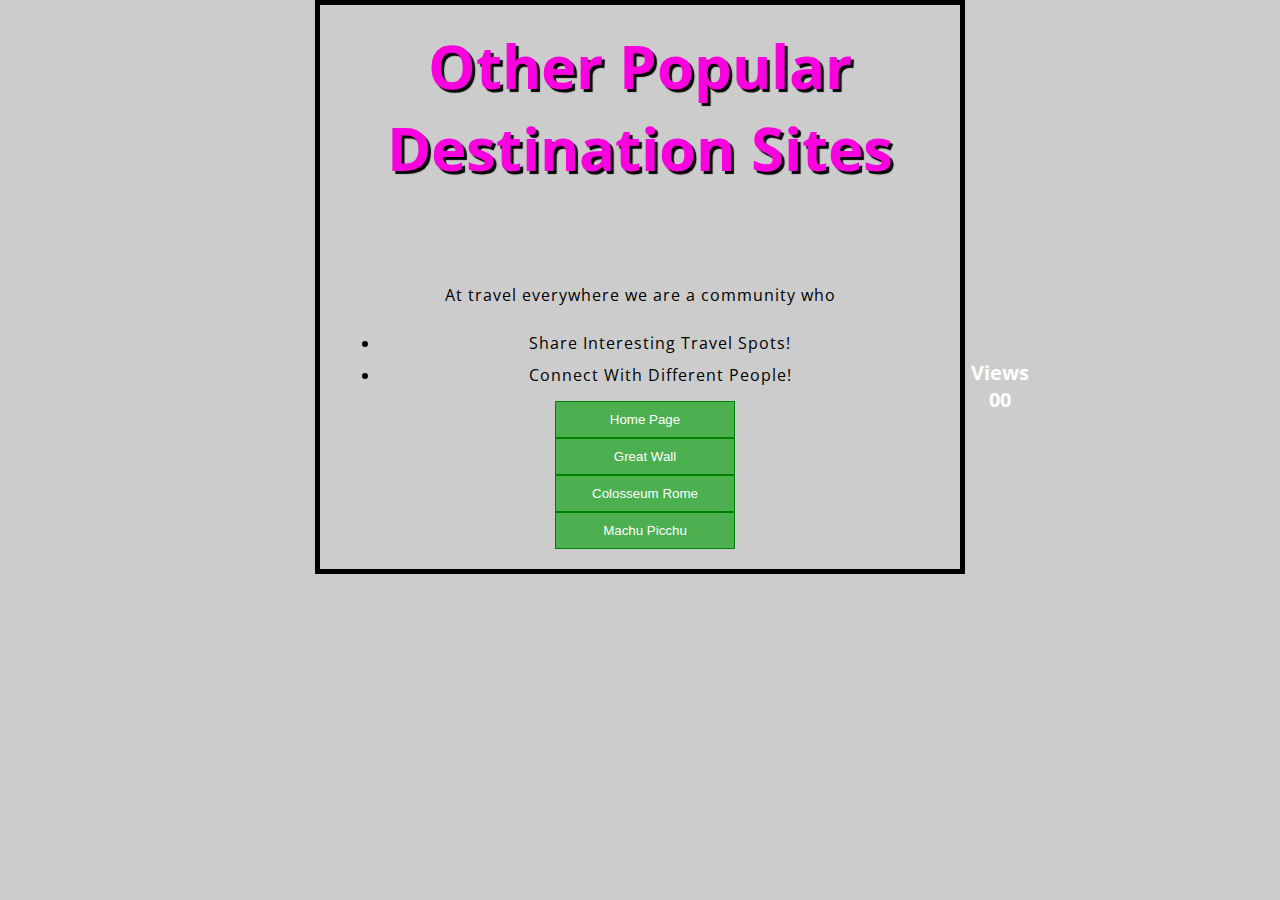
<file: destinationpg.html>
<!--Author: Charles-->
<!DOCTYPE html>
<html>
  <head>
    <meta charset="utf-8">
    <title>Travel page</title>
    <link href="http://fonts.googleapis.com/css?family=Open+Sans" rel="stylesheet" type="text/css">
    <link href="styles/styles3.css" rel="stylesheet" type="text/css">
  </head>
  <body>
    <h1>Other Popular Destination Sites</h1>
	<h2>
	<div class="counter">
	
		<div class="head">Views</div>
		<div class="count">00</div>
	</div>
	
	<script src='scripts/counter_mainpage.js'></script>
	</h2>
    <!--<img src="https://singularityhub.com/wp-content/uploads/2018/12/airplane-flying-above-clouds_shutterstock_553131187-1068x601.jpg" width="500" height="500" alt="image"> -->
    
    <p>At travel everywhere we are a community who</p>
	  <ul>
		  <li>Share Interesting Travel Spots!</li>
		  <li>Connect With Different People!</li>
	  </ul>
	<div class="btn-group">
		<a href="https://masmiftah.github.io/mianmiftah.github.io"><button>Home Page</button></a>
		<a href="https://masmiftah.github.io/mianmiftah.github.io/thirdpg.html"><button>Great Wall</button></a>
		<a href="https://masmiftah.github.io/mianmiftah.github.io/fourthpg.html"><button>Colosseum Rome</button></a>
		<a href="https://masmiftah.github.io/mianmiftah.github.io/fifthpg.html"><button>Machu Picchu</button></a>
	</div>
    <!-- Author: CHARLES -->     
  </body>
  
 </html>
 <!-- Author: MIAN -->
</file>
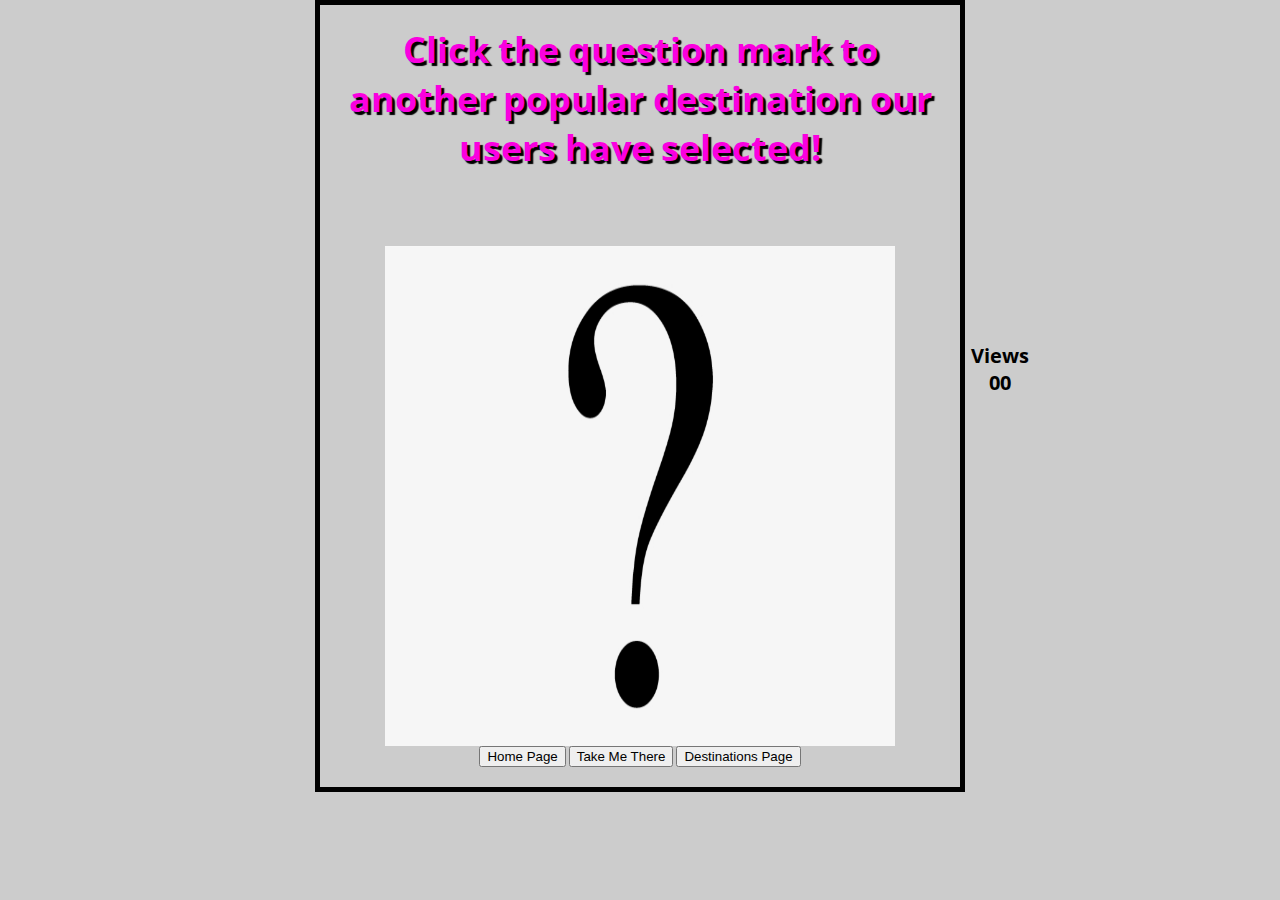
<file: fifthpg.html>
<!--Author: CHARLES -->
<!DOCTYPE html>
<html>
  <head>
    <meta charset="utf-8">
    <title>Travel page</title>
    <link href="http://fonts.googleapis.com/css?family=Open+Sans" rel="stylesheet" type="text/css">
    <link href="styles/styles2.css" rel="stylesheet" type="text/css">
  </head>
  <body>
    <h1>Click the question mark to another popular destination our users have selected!</h1>
	<h2>
	<div class="counter">
	
		<div class="head">Views</div>
		<div class="count">00</div>
	</div>
	
	<script src='scripts/counter_fifthpg.js'></script>
	</h2>
    <img src="images/questionmark.png" width="510" height="500" alt="image">
    <a href="https://masmiftah.github.io/mianmiftah.github.io"><button>Home Page</button></a>
    <a href="https://www.google.com/maps/place/Machu+Picchu/@-13.1631412,-72.5449629,15z/data=!4m5!3m4!1s0x0:0x3a10370ea4a01a27!8m2!3d-13.1631412!4d-72.5449629" target="_blank"><button>Take Me There</button></a>
    
    <script src="scripts/main4.js"></script>
	
	<a href="https://masmiftah.github.io/mianmiftah.github.io/destinationpg.html"><button>Destinations Page</button></a>
	
	

  </body>

</html>
</file>
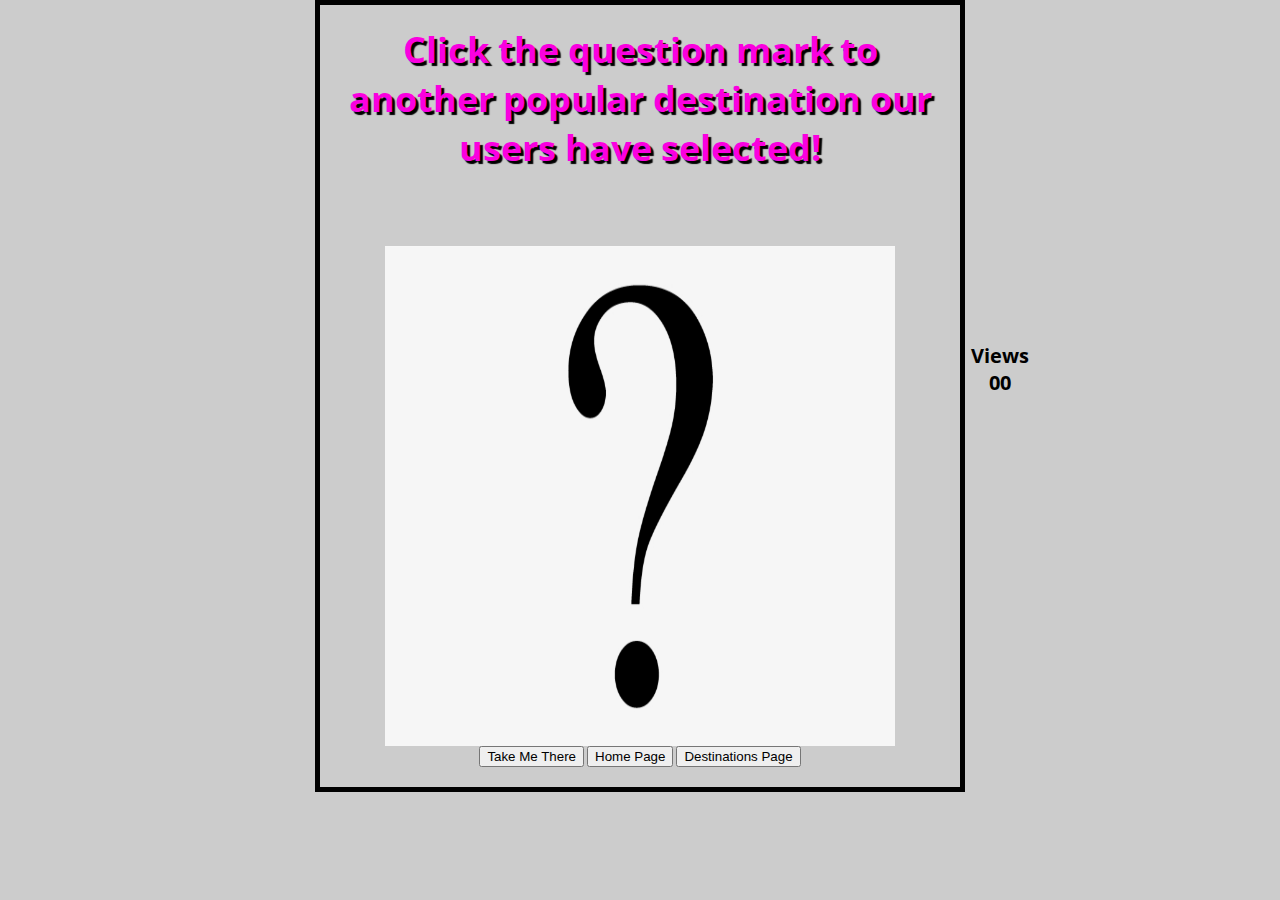
<file: fourthpg.html>
<!--Author: CHARLES -->
<!DOCTYPE html>
<html>
  <head>
    <meta charset="utf-8">
    <title>Travel page</title>
    <link href="http://fonts.googleapis.com/css?family=Open+Sans" rel="stylesheet" type="text/css">
    <link href="styles/styles2.css" rel="stylesheet" type="text/css">
  </head>
  <body>
    <h1>Click the question mark to another popular destination our users have selected!</h1>
	<h2>
	<div class="counter">
	
		<div class="head">Views</div>
		<div class="count">00</div>
	</div>
	
	<script src='scripts/counter_fourthpg.js'></script>
	</h2>
    <img src="images/questionmark.png" width="510" height="500" alt="image">
    
    <a href="https://www.google.com/maps/place/Colosseum/@41.8902102,12.4922309,15z/data=!4m5!3m4!1s0x0:0x28f1c82e908503c4!8m2!3d41.8902102!4d12.4922309" target="_blank"><button>Take Me There</button></a>
    
    <script src="scripts/main3.js"></script>
	<a href="https://masmiftah.github.io/mianmiftah.github.io"><button>Home Page</button></a>
	<a href="https://masmiftah.github.io/mianmiftah.github.io/destinationpg.html"><button>Destinations Page</button></a>
	
	

  </body>

</html>
</file>
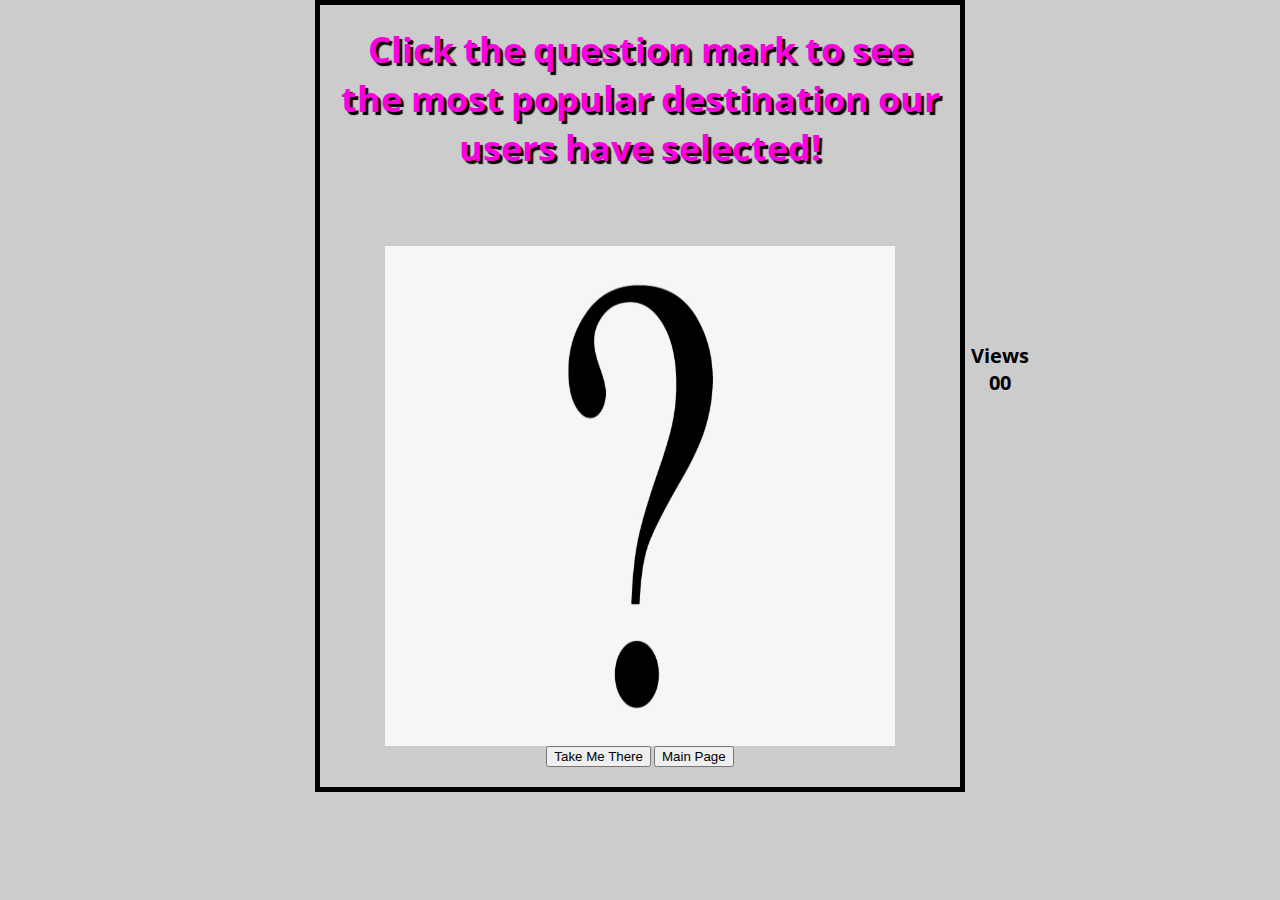
<file: secondpg.html>
<!--Inspiration from INDEX.HTML: MIAN. Author: CHARLES -->
<!DOCTYPE html>
<html>
  <head>
    <meta charset="utf-8">
    <title>Travel page</title>
    <link href="http://fonts.googleapis.com/css?family=Open+Sans" rel="stylesheet" type="text/css">
    <link href="styles/styles2.css" rel="stylesheet" type="text/css">
  </head>
  <body>
    <h1>Click the question mark to see the most popular destination our users have selected!</h1>
	<h2>
	<div class="counter">
	
		<div class="head">Views</div>
		<div class="count">00</div>
	</div>
	
	<script src='scripts/counter_secondpg.js'></script>
	</h2>
    <img src="images/questionmark.png" width="510" height="500" alt="image">
    
    <a href="https://www.google.com/maps/place/Eiffel+Tower/@48.8583701,2.2922926,17z/data=!3m1!4b1!4m5!3m4!1s0x47e66e2964e34e2d:0x8ddca9ee380ef7e0!8m2!3d48.8583701!4d2.2944813" target="_blank"><button>Take Me There</button></a>
    <script src="scripts/main.js"></script>
	<a href="https://masmiftah.github.io/mianmiftah.github.io"><button>Main Page</button></a>
	

  </body>

</html>
</file>
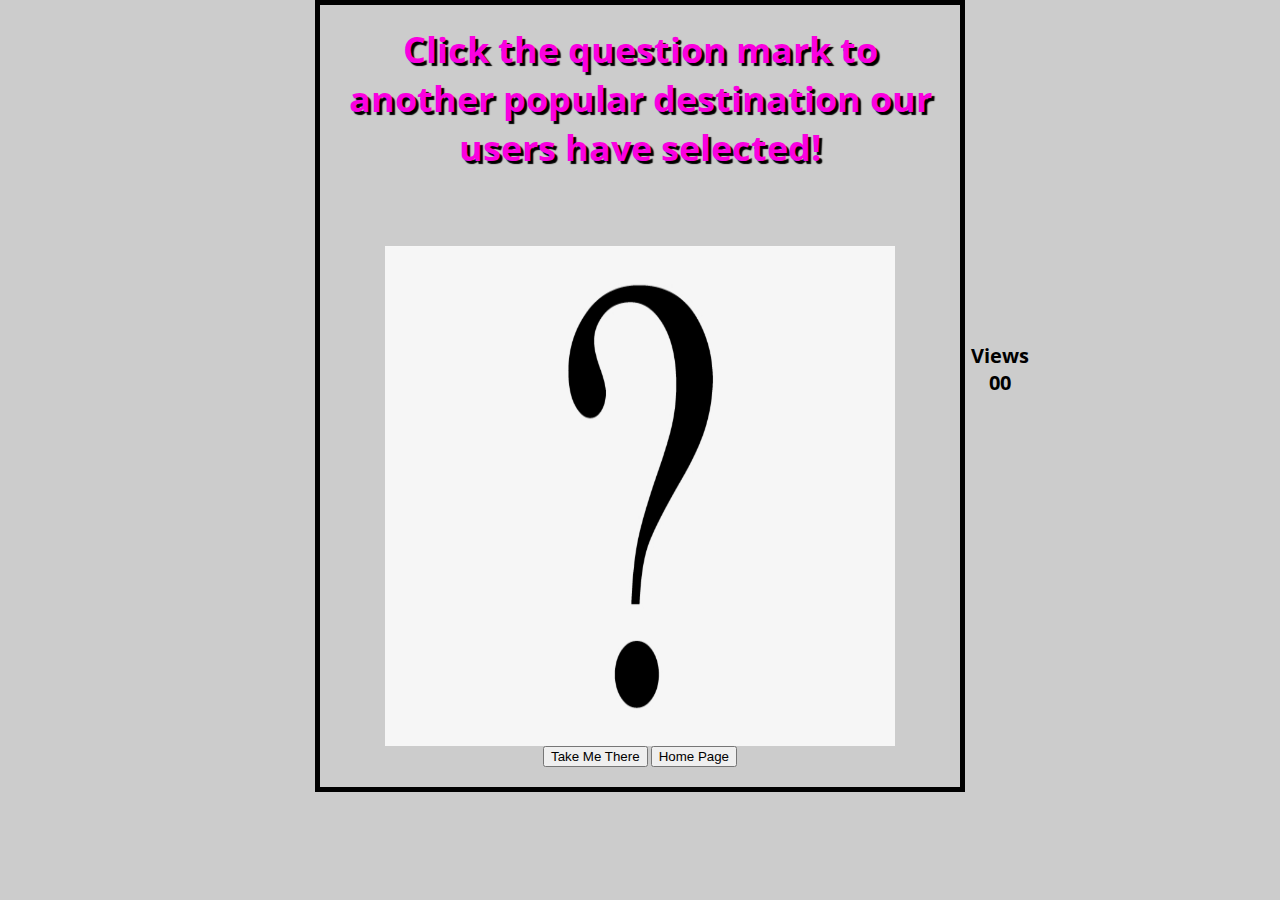
<file: thirdpg.html>
<!--Inspiration from INDEX.HTML: MIAN. Author: CHARLES -->
<!DOCTYPE html>
<html>
  <head>
    <meta charset="utf-8">
    <title>Travel page</title>
    <link href="http://fonts.googleapis.com/css?family=Open+Sans" rel="stylesheet" type="text/css">
    <link href="styles/styles2.css" rel="stylesheet" type="text/css">
  </head>
  <body>
    <h1>Click the question mark to another popular destination our users have selected!</h1>
	<h2>
	<div class="counter">
	
		<div class="head">Views</div>
		<div class="count">00</div>
	</div>
	
	<script src='scripts/counter_thirdpg.js'></script>
	</h2>
    <img src="images/questionmark.png" width="510" height="500" alt="image">
    
    <a href="https://www.google.com/maps/place/Great+Wall+of+China/@40.4319077,116.5703749,15z/data=!4m5!3m4!1s0x0:0xd040259b950522df!8m2!3d40.4319077!4d116.5703749" target="_blank"><button>Take Me There</button></a>
    
    <script src="scripts/main2.js"></script>
	<a href="https://masmiftah.github.io/mianmiftah.github.io"><button>Home Page</button></a>
	

  </body>

</html>
</file>
<file: styles/styles3.css>
html {
  font-size: 10px;
  font-family: 'Open Sans', sans-serif;
}

h1{
  font-size: 60px;
  text-align: center;
}

p, li {
  font-size: 16px;
  line-height: 2;
  letter-spacing: 1px;
}


html {
  background: url("https://wallpaperset.com/w/full/8/4/0/153114.jpg");
  text-align: center;
  background-color: #cccccc;
}

body {
  width: 600px;
  margin: 0 auto;
  background-image: url("https://wallpaperaccess.com/full/1397286.jpg");
  padding: 0 20px 20px 20px;
  border: 5px solid black;
}

h2 {
	font-size: 20px;
	margin: 0;
	position: relative;
	left: 360px;
	top: 150px;
	color: white;
}

h1 {
  margin: 0;
  padding: 20px 0;
  color: #FA00DF;
  text-shadow: 3px 3px 1px black;
}

img {
  display: block;
  margin: 0 auto;
}

p {
  color: black;
}

.button {
	background-color: #4CAE40
	border: none;
	color: black;
	padding: 12px 28px;
	text-align: center;
	display: inline-block;
	font-size: 16px;
}

.btn-group button {
  background-color: #4CAF50;
  border: 1px solid green;
  color: white; 
  padding: 10px 24px;
  cursor: pointer;
  width: 30%;
  display: block;
  position: relative;
  left: 215px;
}

.btn-group button:not(:last-child) {
  border-bottom: none;
}

.btn-group a:link {
  text-decoration: none;
}

.btn-group button:hover {
  background-color: #3e8e41;
}
</file>
<file: styles/styles2.css>
/* Author: MIAN */
html {
  font-size: 10px;
  font-family: 'Open Sans', sans-serif;
}

h1{
  font-size: 36px;
  text-align: center;
}

p, li {
  font-size: 16px;
  line-height: 2;
  letter-spacing: 1px;
}

html {
  background-image: url("https://i.imgur.com/BHPUd0d.jpg");
  text-align: center;
  background-color: #cccccc;
}

body {
  width: 600px;
  margin: 0 auto;
  background-image: url("https://wallpaperaccess.com/full/1397286.jpg");
  padding: 0 20px 20px 20px;
  border: 5px solid black;
}

h1 {
  margin: 0;
  padding: 20px 0;
  color: #FA00DF;
  text-shadow: 3px 3px 1px black;
}

img {
  display: block;
  margin: 0 auto;
}

p {
  color: red;
}

.button {
	background-color: #4CAE40
	border: none;
	color: black;
	padding: 12px 28px;
	text-align: center;
	display: inline-block;
	font-size: 16px;
}

/* Author: Charles */
h2 {
	font-size: 20px;
	margin: 0;
	position: relative;
	left: 360px;
	top: 150px;
}
</file>
